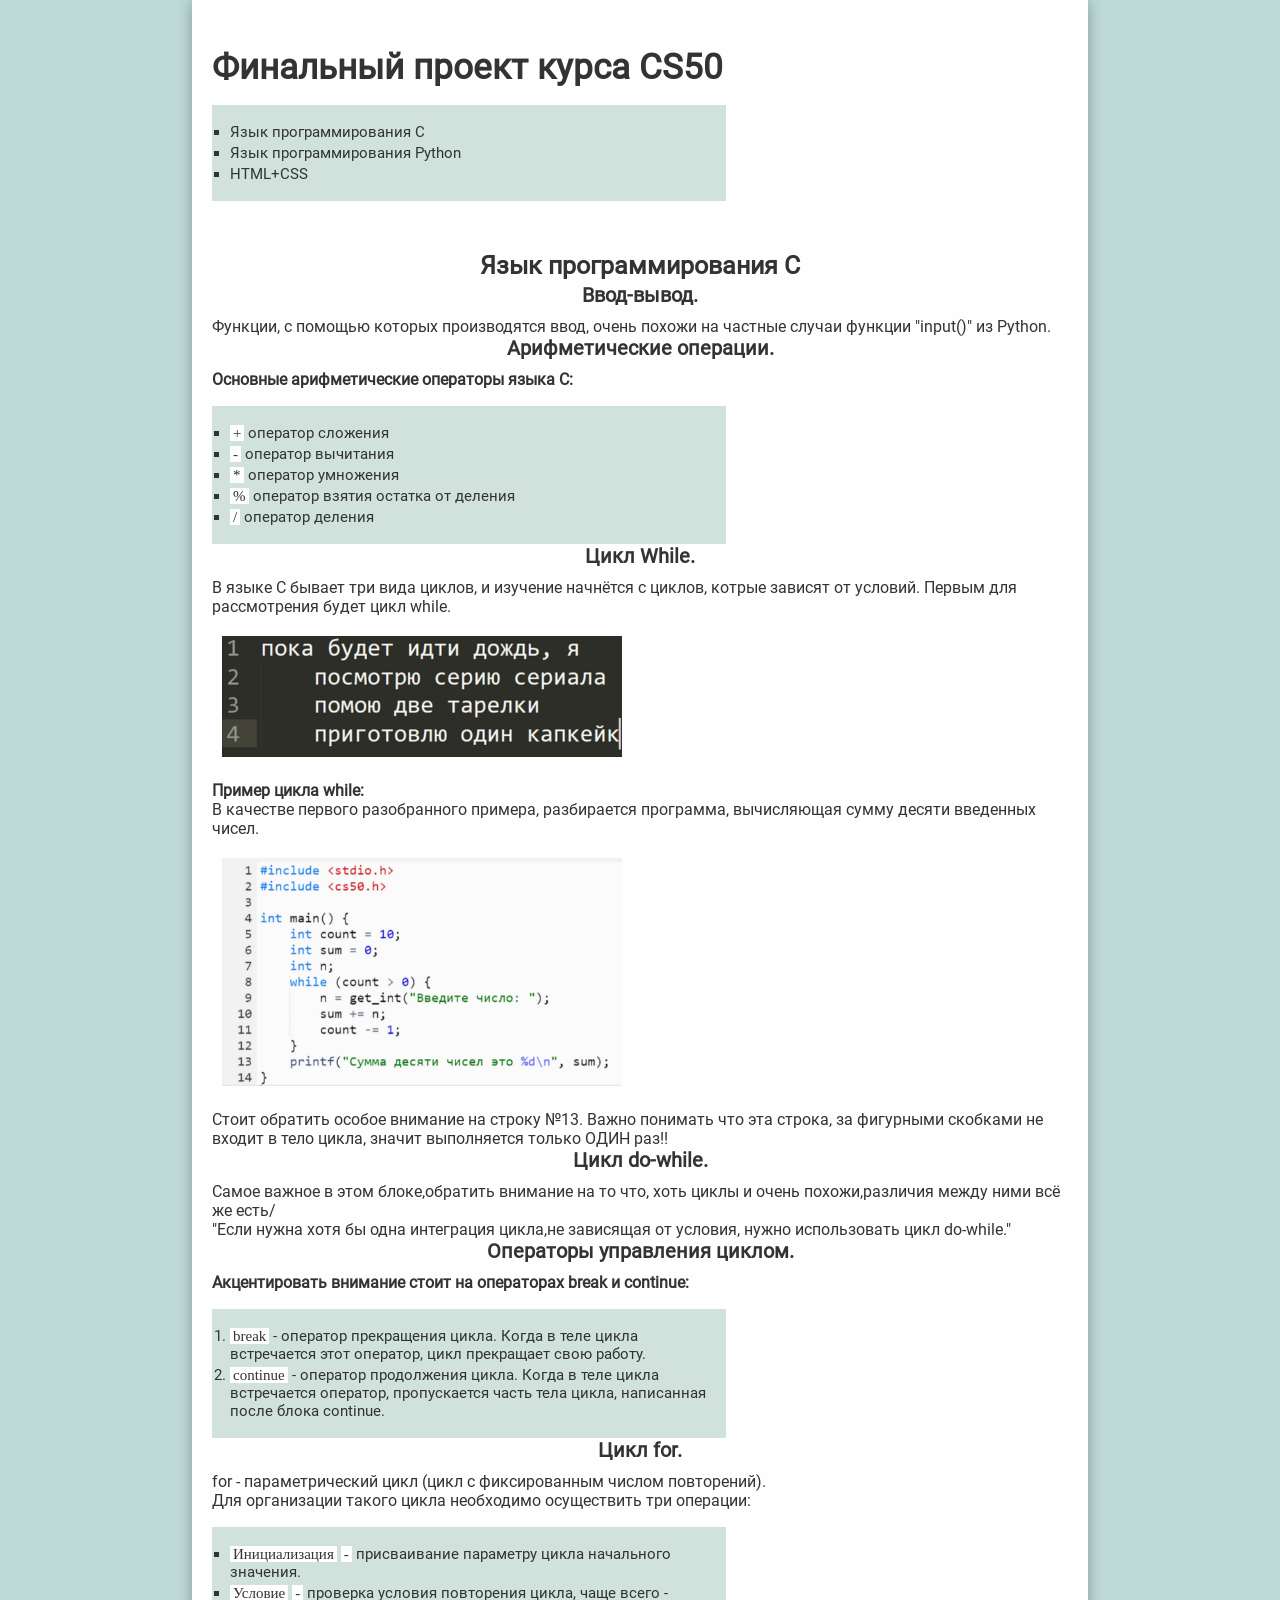
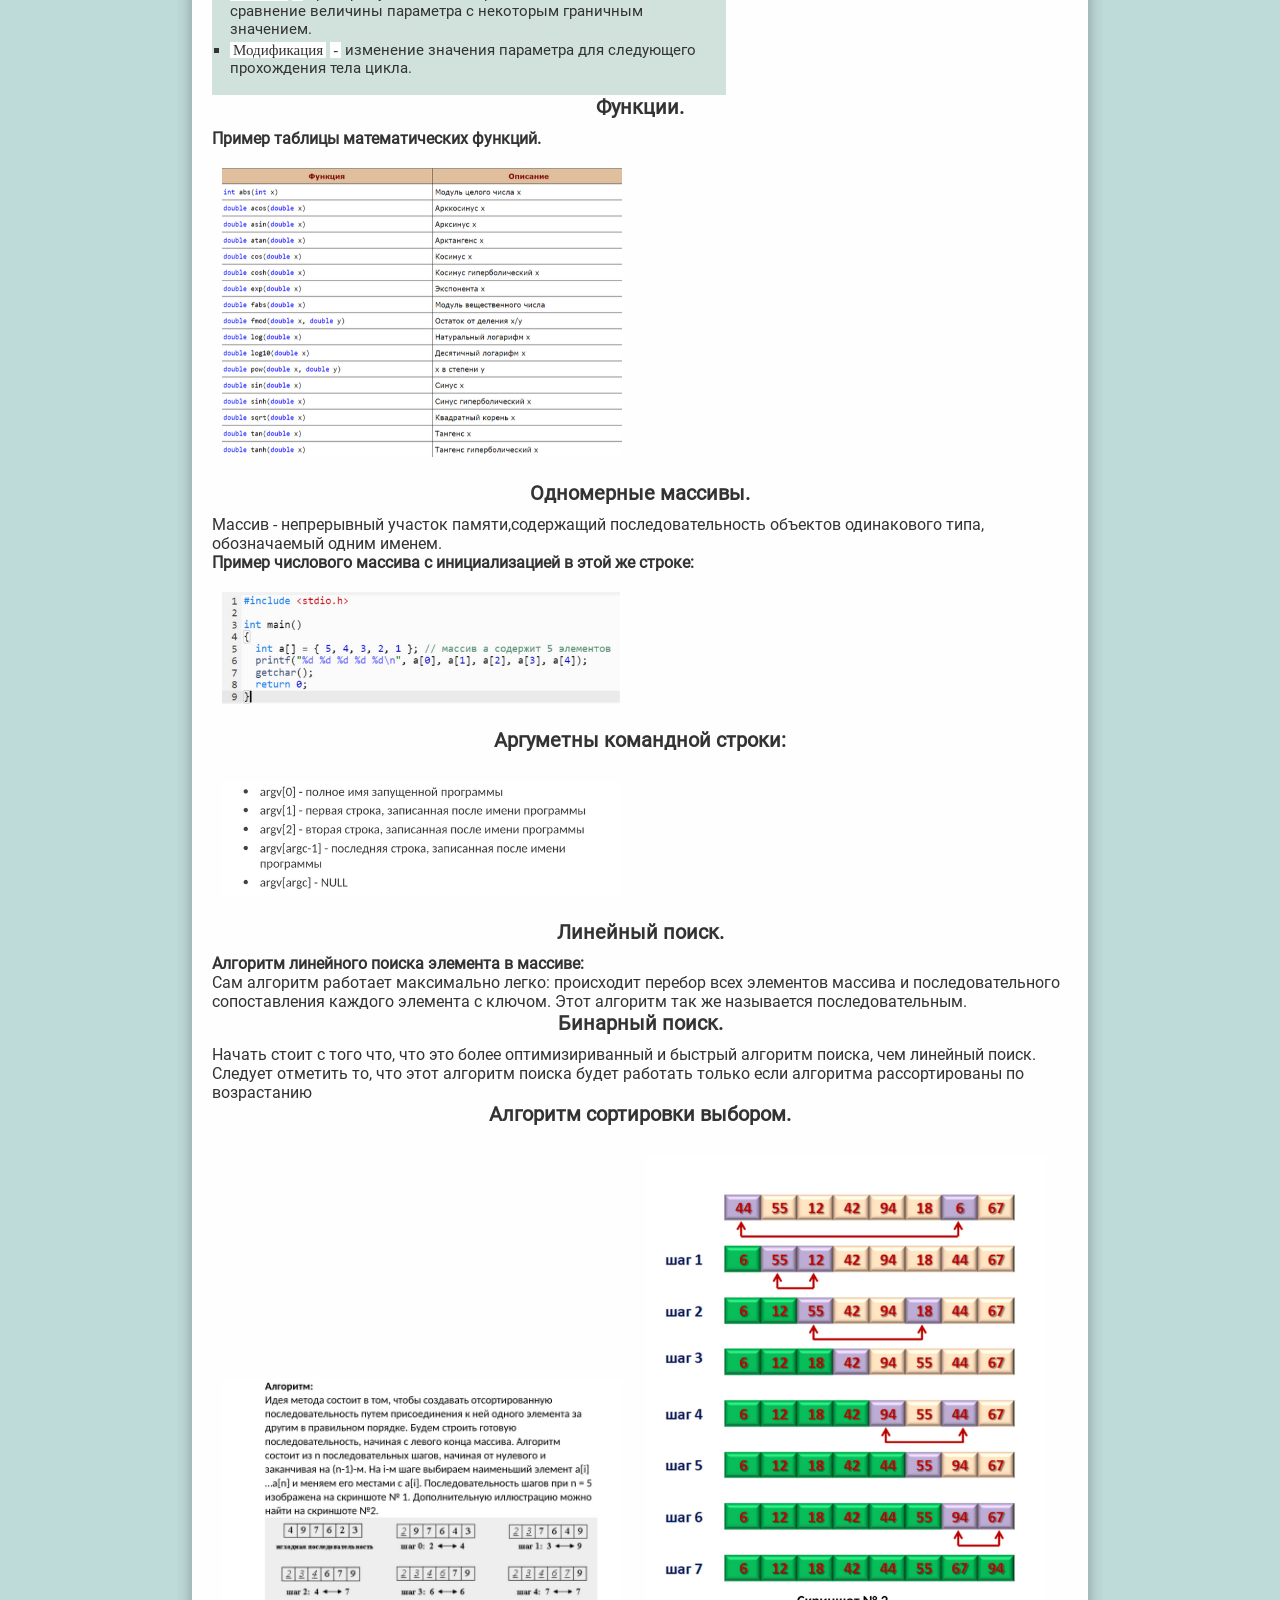
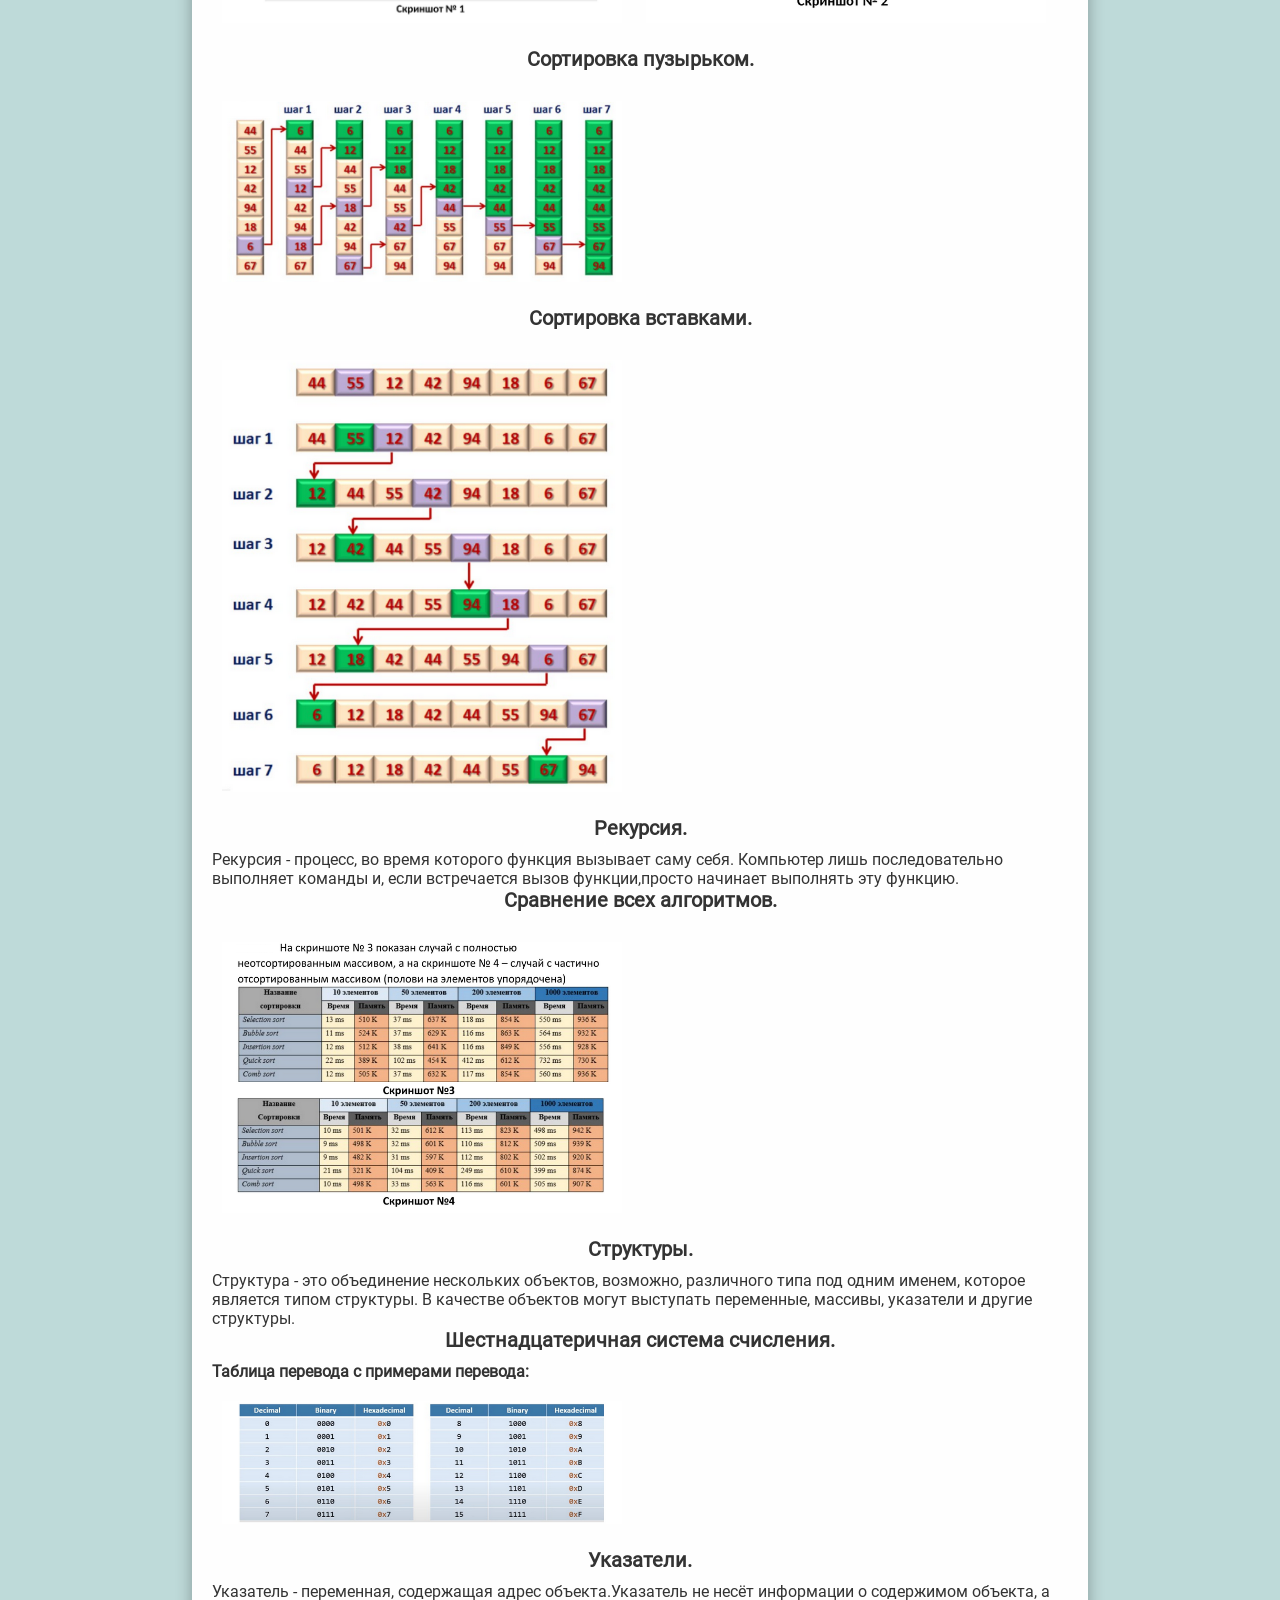
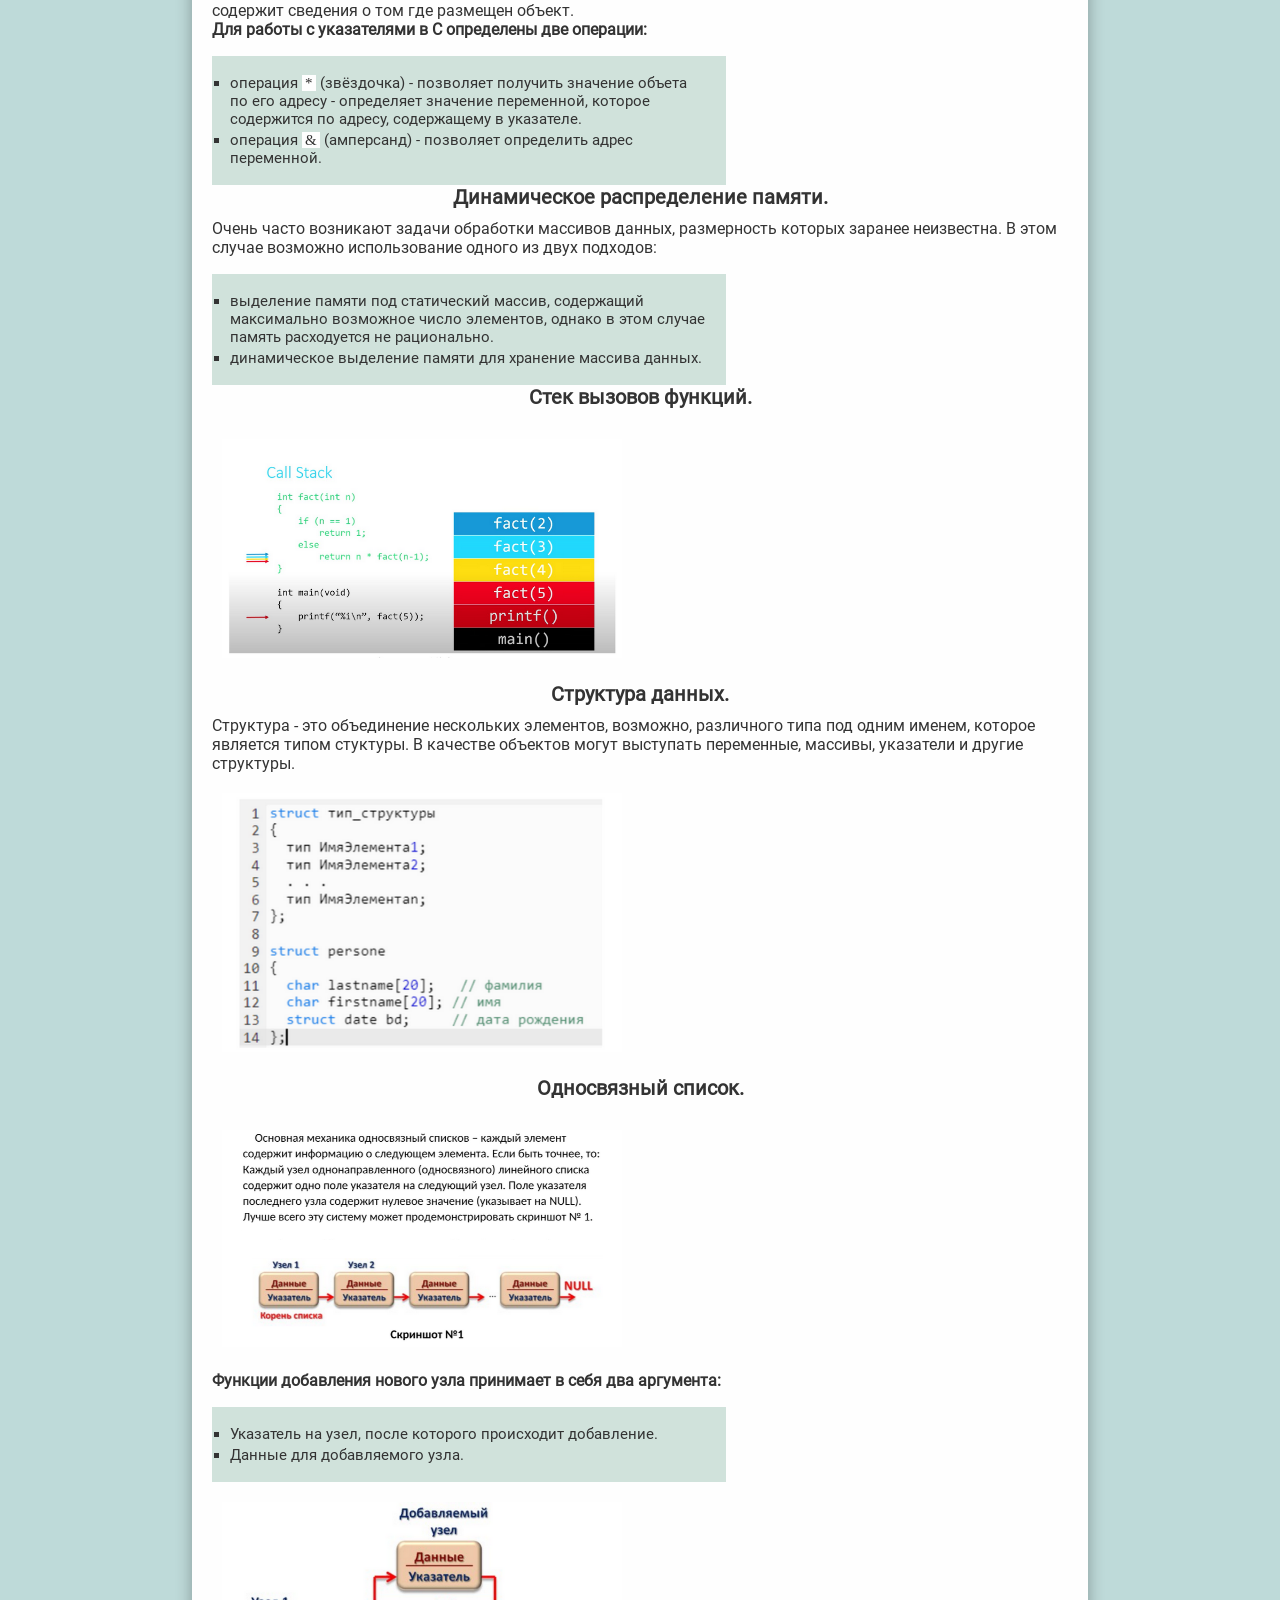
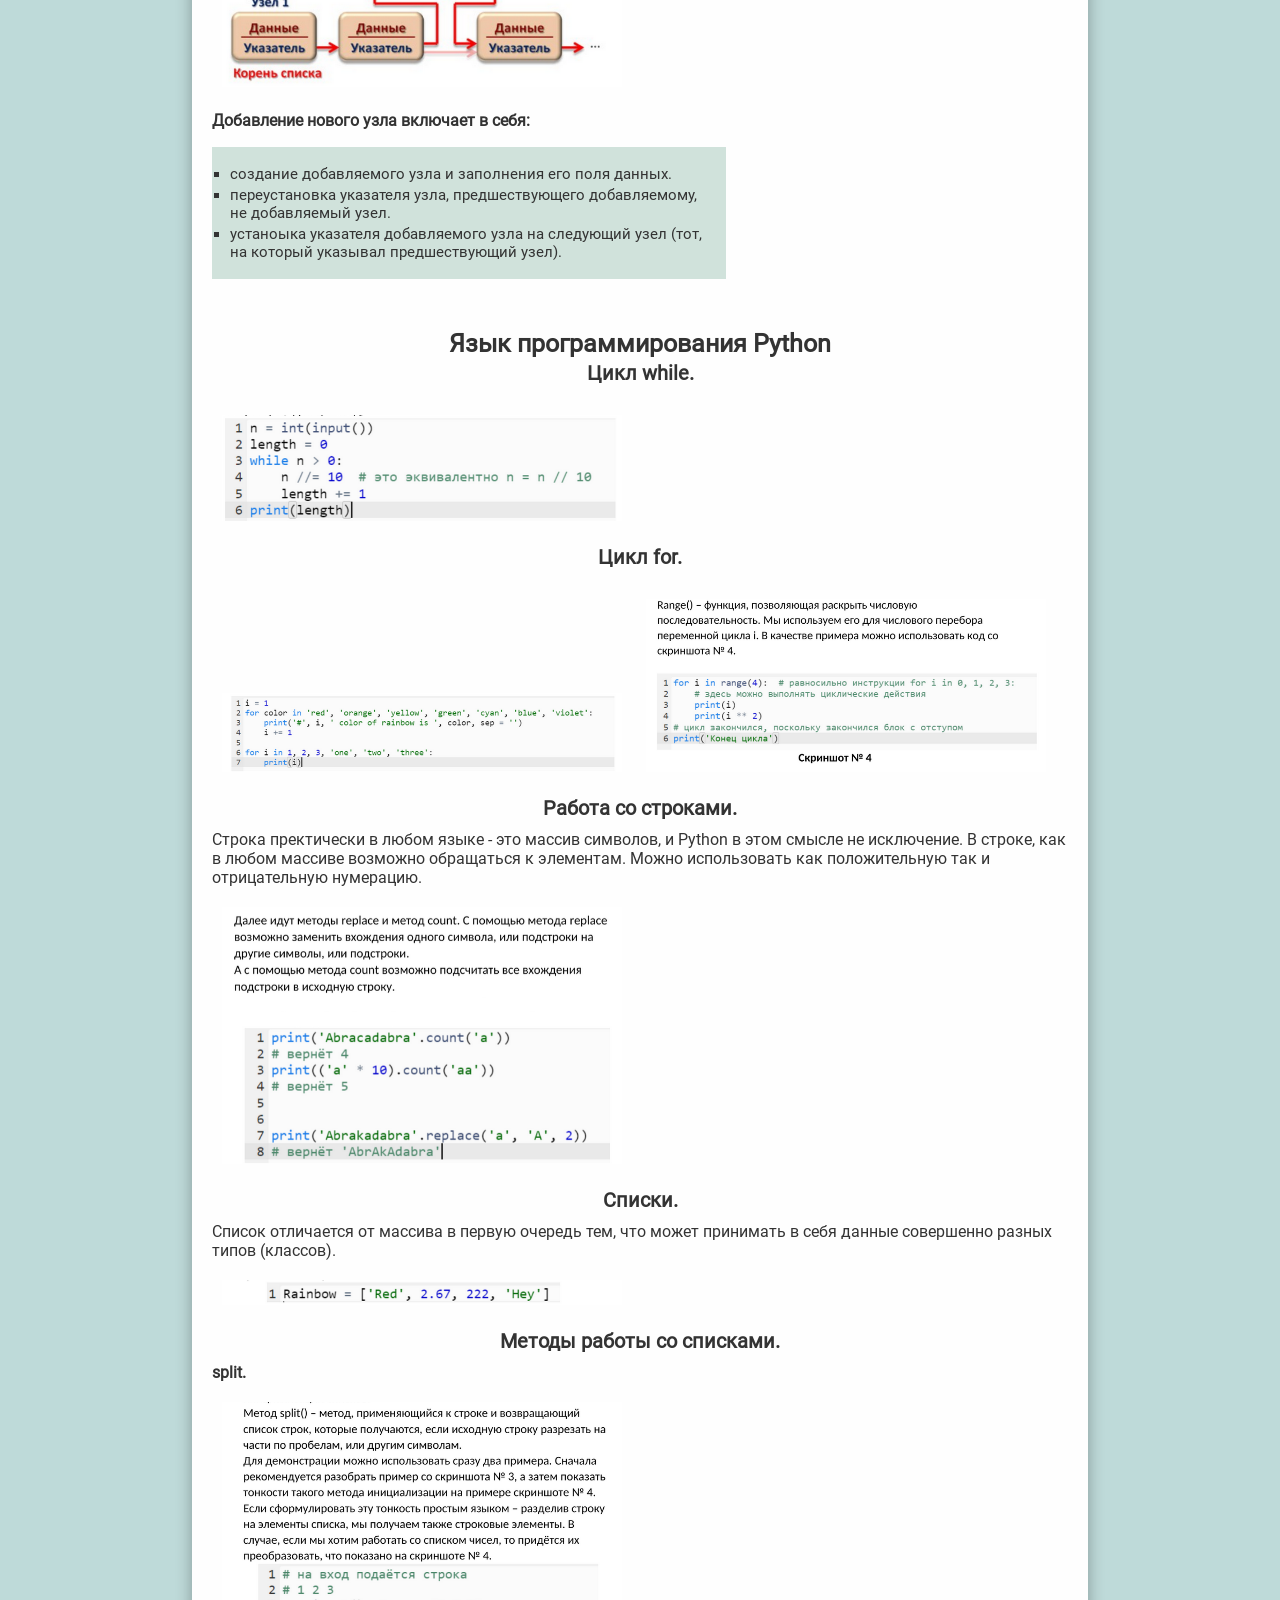
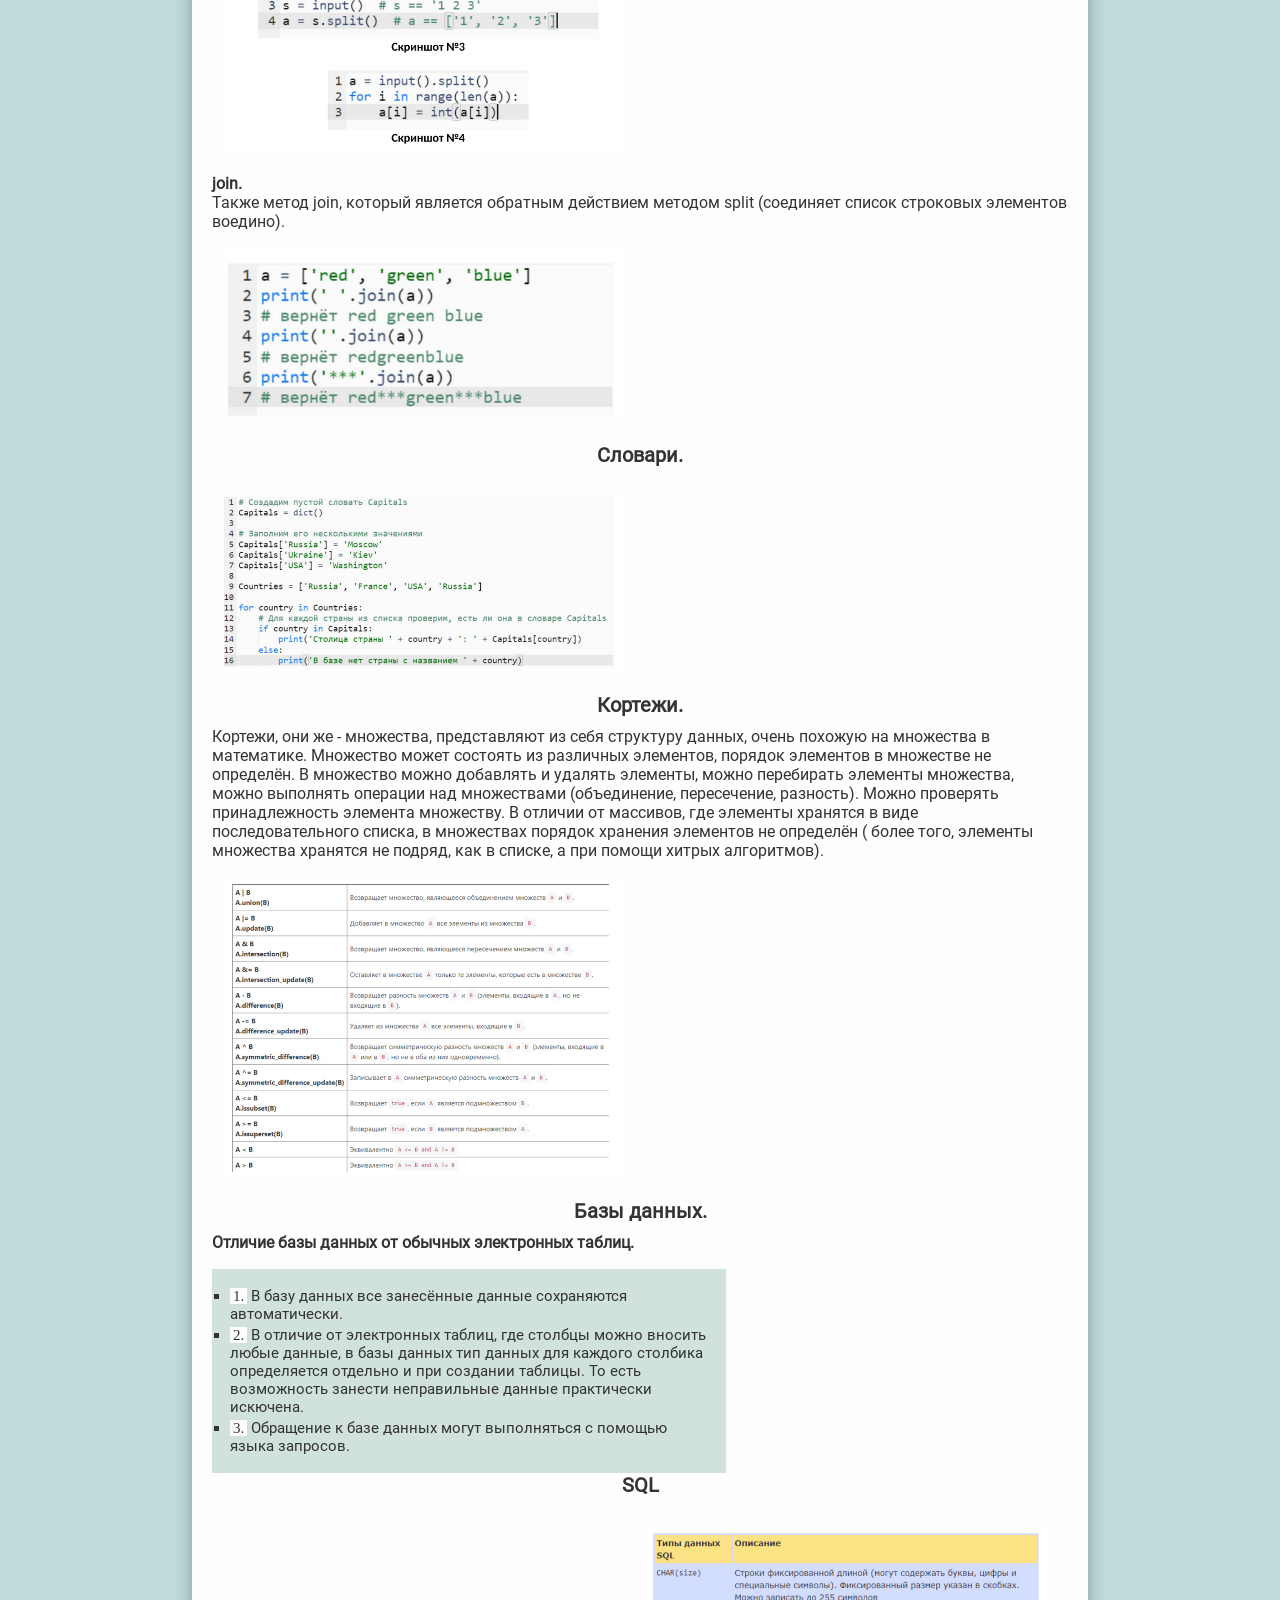
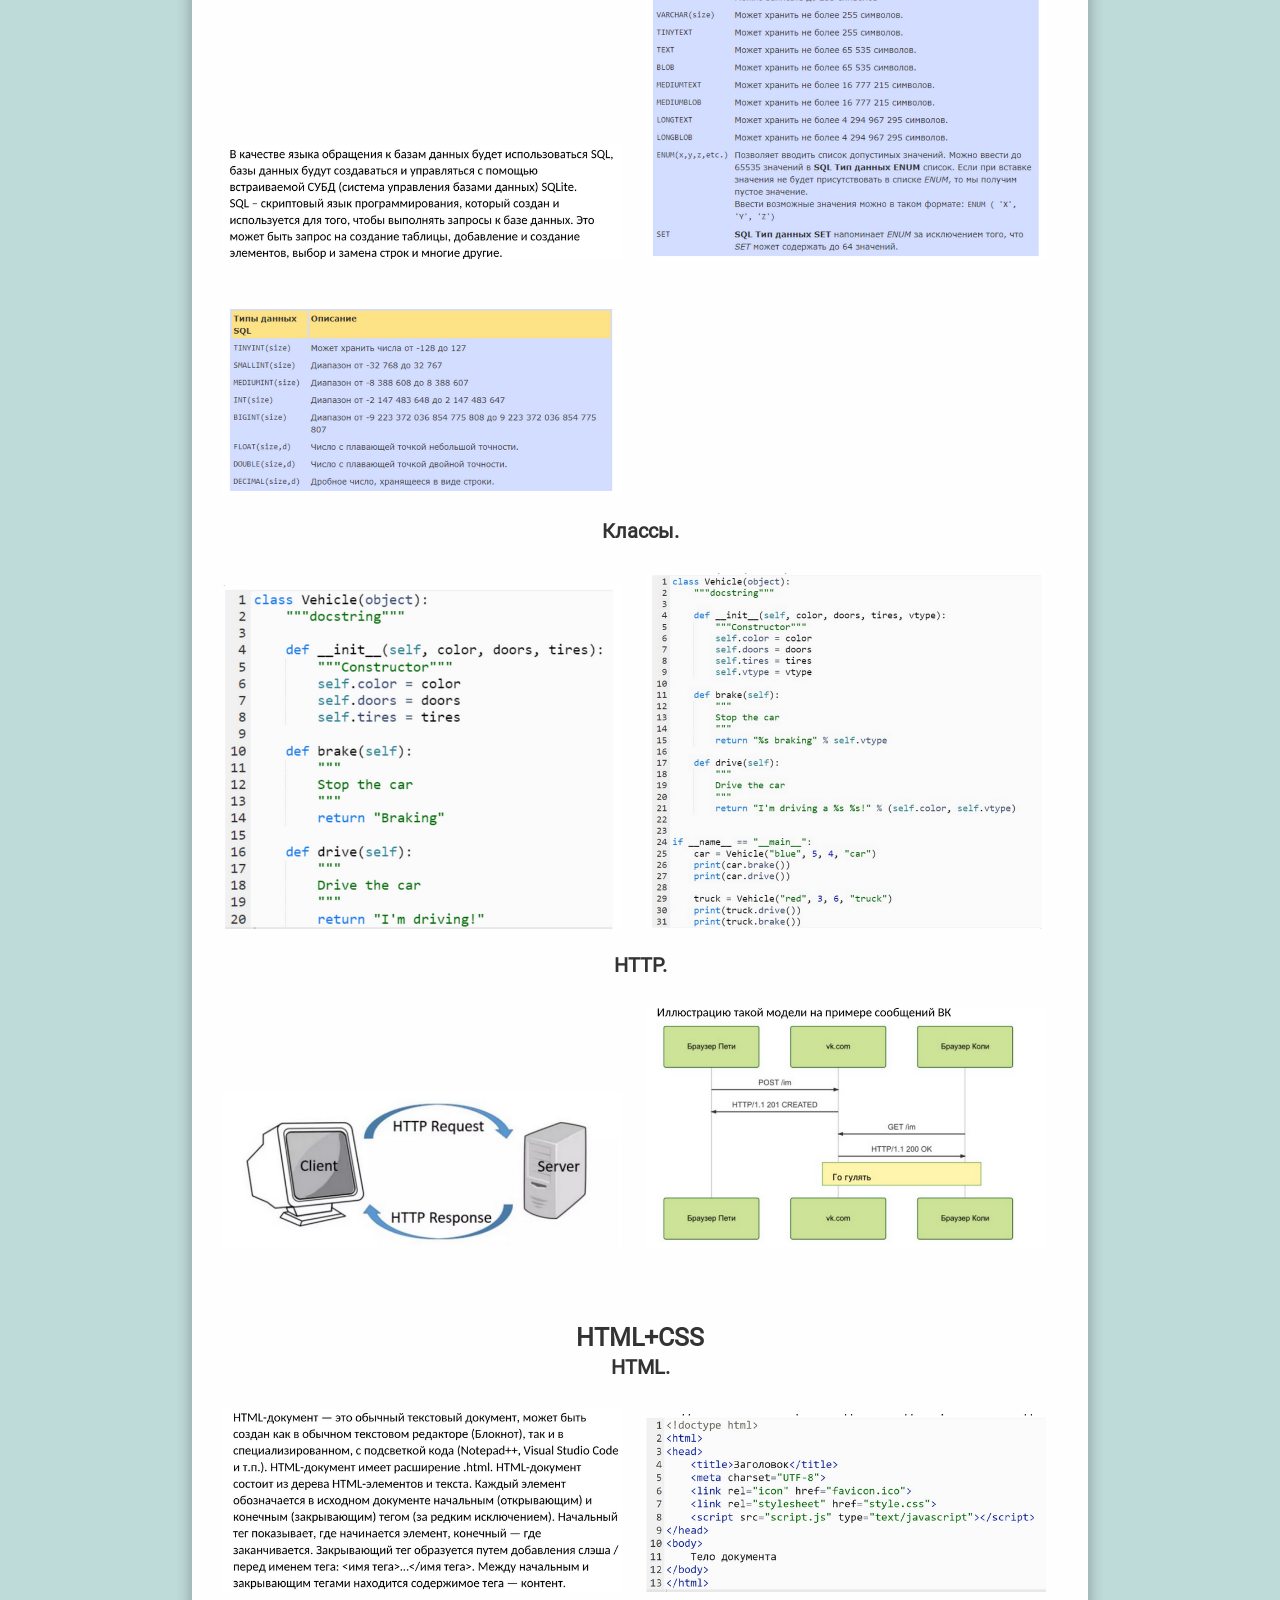
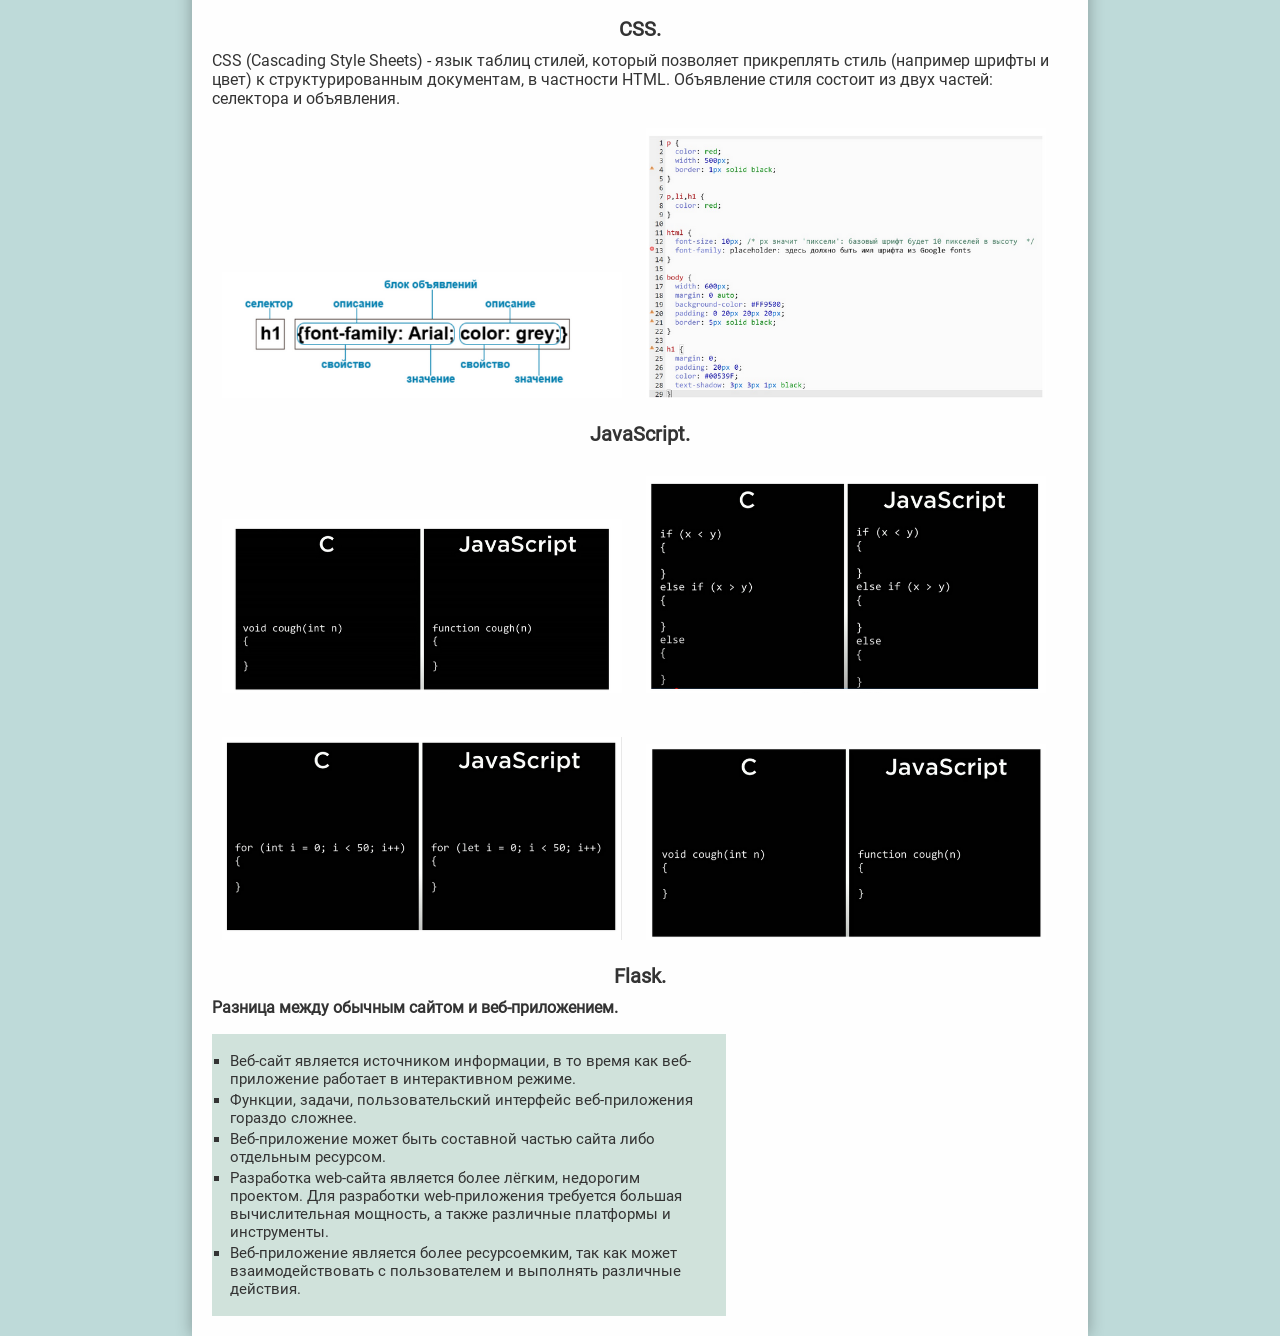
<file: finalProject/index.html>
<!DOCTYPE html>
<html lang="en">
<head>
    <meta charset="UTF-8">
    <link rel="stylesheet" href="static/css/styles.css">
    <meta name="viewport" content="width=device-width, initial-scale=1.0">
    <title>CS50</title>
</head>
<body>
    <main>
        <h1>Финальный проект курса CS50</h1>
        <ul>
            <a href="#C"><li>Язык программирования C</li></a>
            <a href="#Python"><li>Язык программирования Python</li></a>
            <a href="#HTML"><li>HTML+CSS</li></a>
        </ul>

        <a name="C"><h2>Язык программирования C</h2></a>
        <h3>Ввод-вывод.</h3>
        <p>Функции, с помощью которых производятся ввод, очень похожи на частные случаи функции "input()" из Python. </p>
        <h3>Арифметические операции.</h3>
        <h4>Основные арифметические операторы языка C:</h4>
        <ul>
           <li><span>+</span> оператор сложения </li>
            <li><span>-</span> оператор вычитания </li>
            <li><span>*</span> оператор умножения </li>
            <li><span>%</span> оператор взятия остатка от деления <br></li>
            <li><span>/</span> оператор деления</li>
        </ul>
        <h3>Цикл While.</h3>
        <p>В языке C бывает три вида циклов, и изучение начнётся с циклов, котрые зависят от условий. Первым для рассмотрения будет цикл while.</p>
        <img src="static/img/цикл while.png" alt="while">
        <h4>Пример цикла while:</h4>
        <p>В качестве первого разобранного примера, разбирается программа, вычисляющая сумму десяти введенных чисел.</p>
        <img src="static/img/пример цикла while.png" alt="bvjbjkb">
        <p>Стоит обратить особое внимание на строку №13. Важно понимать что эта строка, за фигурными скобками не входит в тело цикла, значит выполняется только ОДИН раз!!</p>
        <h3>Цикл do-while.</h3>
        <p>Самое важное в этом блоке,обратить внимание на то что, хоть циклы и очень похожи,различия между ними всё же есть/ <br>
        "Если нужна хотя бы одна интеграция цикла,не зависящая от условия, нужно использовать цикл do-while."</p>
        <h3>Операторы управления циклом.</h3>
        <h4>Акцентировать внимание стоит на операторах break и continue: </h4>
        <ol>
            <li><span>break</span> - оператор прекращения цикла. Когда в теле цикла встречается этот оператор, цикл прекращает свою работу. </li>
            <li><span>continue</span> - оператор продолжения цикла. Когда в теле цикла встречается оператор, пропускается часть тела цикла, написанная после блока continue. </li>
        </ol>
        <h3>Цикл for.</h3>
        <p> for - параметрический цикл (цикл с фиксированным числом повторений). <br>
            Для организации такого цикла необходимо осуществить три операции:</p>
        <ul>
            <li><span>Инициализация</span> <span>-</span> присваивание параметру цикла начального значения.</li>
            <li><span>Условие</span> <span>-</span> проверка условия повторения цикла, чаще всего - сравнение величины параметра с некоторым граничным значением.</li>
            <li><span>Модификация</span> <span>-</span> изменение значения параметра для следующего прохождения тела цикла.</li>
        </ul>
        <h3>Функции.</h3>
        <h4>Пример таблицы математических функций.</h4>
        <img src="static/img/функции.png" alt="usjbiib">
        <h3>Одномерные массивы.</h3>
        <p>Массив - непрерывный участок памяти,содержащий последовательность объектов одинакового типа, обозначаемый одним именем.</p>
        <h4>Пример числового массива с инициализацией в этой же строке:</h4>
        <img src="static/img/массивы.png" alt="ssgjihgihrgi">
        <h3>Аргуметны командной строки:</h3>
        <img src="static/img/арументы командной строки.png" alt="gwraehtbafs">
        <h3>Линейный поиск.</h3>
        <h4>Алгоритм линейного поиска элемента в массиве:</h4>
        <p>Сам алгоритм работает максимально легко: происходит перебор всех элементов массива и последовательного сопоставления каждого элемента с ключом. Этот алгоритм так же называется последовательным.</p>
        <h3>Бинарный поиск.</h3>
        <p>Начать стоит с того что, что это более оптимизириванный и быстрый алгоритм поиска, чем линейный поиск. Следует отметить то, что этот алгоритм поиска будет работать только если алгоритма рассортированы по возрастанию</p>
        <h3>Алгоритм сортировки выбором.</h3>
        <img src="static/img/алгоритм 1.png" alt="kgjlkfngugh">  <img src="static/img/алгоритм 2.png" alt="hcvsjvbhhdfvgl">
        <h3>Сортировка пузырьком.</h3>
        <img src="static/img/пузырёк.png" alt="nefwblwutbb">
        <h3>Сортировка вставками.</h3>
        <img src="static/img/вставками.png" alt="vegtehbdvw">
        <h3>Рекурсия.</h3>
        <p>Рекурсия - процесс, во время которого функция вызывает саму себя. Компьютер лишь последовательно выполняет команды и, если встречается вызов функции,просто начинает выполнять эту функцию.</p>
        <h3>Сравнение всех алгоритмов.</h3>
        <img src="static/img/сортировка.png" alt="rhethrghbrh">
        <h3>Структуры.</h3>
        <p>Структура - это объединение нескольких объектов, возможно, различного типа под одним именем, которое является типом структуры. В качестве объектов могут выступать переменные, массивы, указатели и другие структуры.</p>
        <h3>Шестнадцатеричная система счисления.</h3>
        <h4>Таблица перевода с примерами перевода:</h4>
        <img src="static/img/16.png" alt="gnengg">
        <h3>Указатели.</h3>
        <p>Указатель - переменная, содержащая адрес объекта.Указатель не несёт информации о содержимом объекта, а содержит сведения о том где размещен объект. </p>
        <h4>Для работы с указателями в C определены две операции:</h4>
        <ul>
            <li>операция <span>*</span> (звёздочка) - позволяет получить значение объета по его адресу - определяет значение переменной, которое содержится по адресу, содержащему в указателе. </li>
            <li>операция <span>&</span> (амперсанд) - позволяет определить адрес переменной.</li>
        </ul>
        <h3>Динамическое распределение памяти.</h3>
        <p>Очень часто возникают задачи обработки массивов данных, размерность которых заранее неизвестна. В этом случае возможно использование одного из двух подходов:</p>
        <ul>
            <li> выделение памяти под статический массив, содержащий максимально возможное число элементов, однако в этом случае память расходуется не рационально.</li>
            <li> динамическое выделение памяти для хранение массива данных.</li>
        </ul>
        <h3>Стек вызовов функций.</h3>
        <img src="static/img/стек.png" alt="cugwujgfugfwf">
        <h3>Структура данных.</h3>
        <p>Структура - это объединение нескольких элементов, возможно, различного типа под одним именем, которое является типом стуктуры. В качестве объектов могут выступать переменные, массивы, указатели и другие структуры.</p>
        <img src="static/img/структура данных.png" alt="teujsrjrtjrj">
        <h3>Односвязный список.</h3>
        <img src="static/img/односвязный список.png" alt="gwrtjryj">
        <h4>Функции добавления нового узла принимает в себя два аргумента:</h4>
        <ul>
            <li>Указатель на узел, после которого происходит добавление.</li>
            <li>Данные для добавляемого узла.</li>
        </ul>
        <img src="static/img/добавление узла.png" alt="hryjrjtyjt">
        <h4>Добавление нового узла включает в себя:</h4>
        <ul>
            <li>создание добавляемого узла и заполнения его поля данных.</li>
            <li>переустановка указателя узла, предшествующего добавляемому, не добавляемый узел.</li>
            <li>устаноыка указателя добавляемого узла на следующий узел (тот, на который указывал предшествующий узел).</li>
        </ul>

        <a name="Python"><h2>Язык программирования Python</h2></a>
        <h3>Цикл while.</h3>
        <img src="static/img/вайл в питон.png" alt="vbznfgn  ">
        <h3>Цикл for.</h3>
        <img src="static/img/for.png" alt="5uj5eyk">  <img src="static/img/range.png" alt="ngytkdyi">
        <h3>Работа со строками.</h3>
        <p>Строка пректически в любом языке - это массив символов, и Python в этом смысле не исключение. В строке, как в любом массиве возможно обращаться к элементам. Можно использовать как положительную так и отрицательную нумерацию.</p>
        <img src="static/img/replace.png" alt="dfhaksjhguiryg">
        <h3>Списки.</h3>
        <p>Список отличается от массива в первую очередь тем, что может принимать в себя данные совершенно разных типов (классов).</p>
        <img src="static/img/список питон.png" alt="rjwsjyrk">
        <h3>Методы работы со списками.</h3>
        <h4>split.</h4>
        <img src="static/img/split.png" alt="hrtjnbfg">
        <h4>join.</h4>
        <p>Также метод join, который является обратным действием методом split (соединяет список строковых элементов воедино). </p>
        <img src="static/img/join.png" alt="tehgnchn">
        <h3>Словари.</h3>
        <img src="static/img/словари питон.png" alt="thrartgjnartj">
        <h3>Кортежи.</h3>
        <p>Кортежи, они же - множества, представляют из себя структуру данных, очень похожую на множества в математике. Множество может состоять из различных элементов, порядок элементов в множестве не определён. В множество можно добавлять и удалять элементы, можно перебирать элементы множества, можно выполнять операции над множествами (объединение, пересечение, разность). Можно проверять принадлежность элемента множеству. В отличии от массивов, где элементы хранятся в виде последовательного списка, в множествах порядок хранения элементов не определён ( более того, элементы множества хранятся не подряд, как в списке, а при помощи хитрых алгоритмов).</p>
        <img src="static/img/кортежи питон.png" alt="fhajwr6uw5u">
        <h3>Базы данных.</h3>
        <h4>Отличие базы данных от обычных электронных таблиц.</h4>
        <ul>
            <li><span>1.</span> В базу данных все занесённые данные сохраняются автоматически. </li>
            <li><span>2.</span> В отличие от электронных таблиц, где столбцы можно вносить любые данные, в базы данных тип данных для каждого столбика определяется отдельно и при создании таблицы. То есть возможность занести неправильные данные практически искючена.</li>
            <li><span>3.</span> Обращение к базе данных могут выполняться с помощью языка запросов.</li>
        </ul>
        <h3>SQL</h3>
        <img src="static/img/sql.png" alt="fdbaegnvn">
        <img src="static/img/типы данных sql 1.png" alt="hkykrukdgh">
        <img src="static/img/типы данных sql 2.png" alt="впкнунар">
        <h3>Классы.</h3>
        <img src="static/img/классы в питон.png" alt="fhurtu">
        <img src="static/img/классы в питон 2.png" alt="yityktu">
        <h3>HTTP.</h3>
        <img src="static/img/HTTP.png" alt="tw46jrjksr">
        <img src="static/img/HTTP 2.png" alt="eryqturtuq">

        <a name="HTML"><h2>HTML+CSS</h2></a>
        <h3>HTML.</h3>
        <img src="static/img/HTML.png" alt="jsyrjkthk">
        <img src="static/img/HTML 2.png" alt="uyksrhksh">
        <h3>CSS.</h3>
        <p>CSS (Cascading Style Sheets) - язык таблиц стилей, который позволяет прикреплять стиль (например шрифты и цвет) к структурированным документам, в частности HTML. Объявление стиля состоит из двух частей: селектора и объявления.</p>
        <img src="static/img/CSS.png" alt="fdjryjryu">
        <img src="static/img/CSS 2.png" alt="fusrjhktyktku">
        <h3>JavaScript.</h3>
        <img src="static/img/JS.png" alt="jsry">
        <img src="static/img/JS 2.png" alt="rtjyk">
        <img src="static/img/JS 3.png" alt="dhsrt">
        <img src="static/img/JS 4.png" alt="tuwru">
        <h3>Flask.</h3>
        <h4>Разница между обычным сайтом и веб-приложением.</h4>
        <ul>
            <li>Веб-сайт является источником информации, в то время как веб-приложение работает в интерактивном режиме.</li>
            <li>Функции, задачи, пользовательский интерфейс веб-приложения гораздо сложнее.</li>
            <li>Веб-приложение может быть составной частью сайта либо отдельным ресурсом.</li>
            <li>Разработка web-сайта является более лёгким, недорогим проектом. Для разработки web-приложения требуется большая вычислительная мощность, а также различные платформы и инструменты.</li>
            <li>Веб-приложение является более ресурсоемким, так как может взаимодействовать с пользователем и выполнять различные действия.</li>
        </ul>
    </main>
</body>
</html>
</file>
<file: finalProject/static/css/styles.css>
@font-face {
    font-family: Roboto;
    src: url("../fonts/Roboto-Regular.ttf");
}

*{
    margin: 0;
    padding: 0;
    box-sizing: border-box;
}

body {
    background-color: rgb(190, 218, 217);
    color: #333333;
    font-family: Roboto;
}

main {
    padding: 20px;
    margin: auto;
    width: 70%;
    background-color: #fefefe;
    box-shadow: 0 0 15px rgba(0, 0, 0, .3);

}

h1 {
    margin-top: 27px;
    font-size: 35px;
}

h2 {
    margin: 50px 15px 3px 15px;
    font-size: 25px;
    text-align: center;
}

h3 {
    margin: 0 10px 10px 10px;
    font-size: 20px;
    text-align: center;
}

a {
    text-decoration: none;
    color: #333333;
}

ul, ol {
    margin-top: 17px;
    margin-right: 40%;
    list-style-type: square;
    padding: 15px;
    background-color: #d0e2db;
}

ol {
    list-style-type: decimal;
}

li {
    font-size: 15px;
    margin: 3px;
}

span {
    padding: 0 3px;
    background-color: #fefefe;
    font-family: Consolas;
}

img {
    width: 400px;
    margin: 20px 10px;
}

td {
    width: 200px;
    height: 50px;
    text-align: center;
}
</file>
